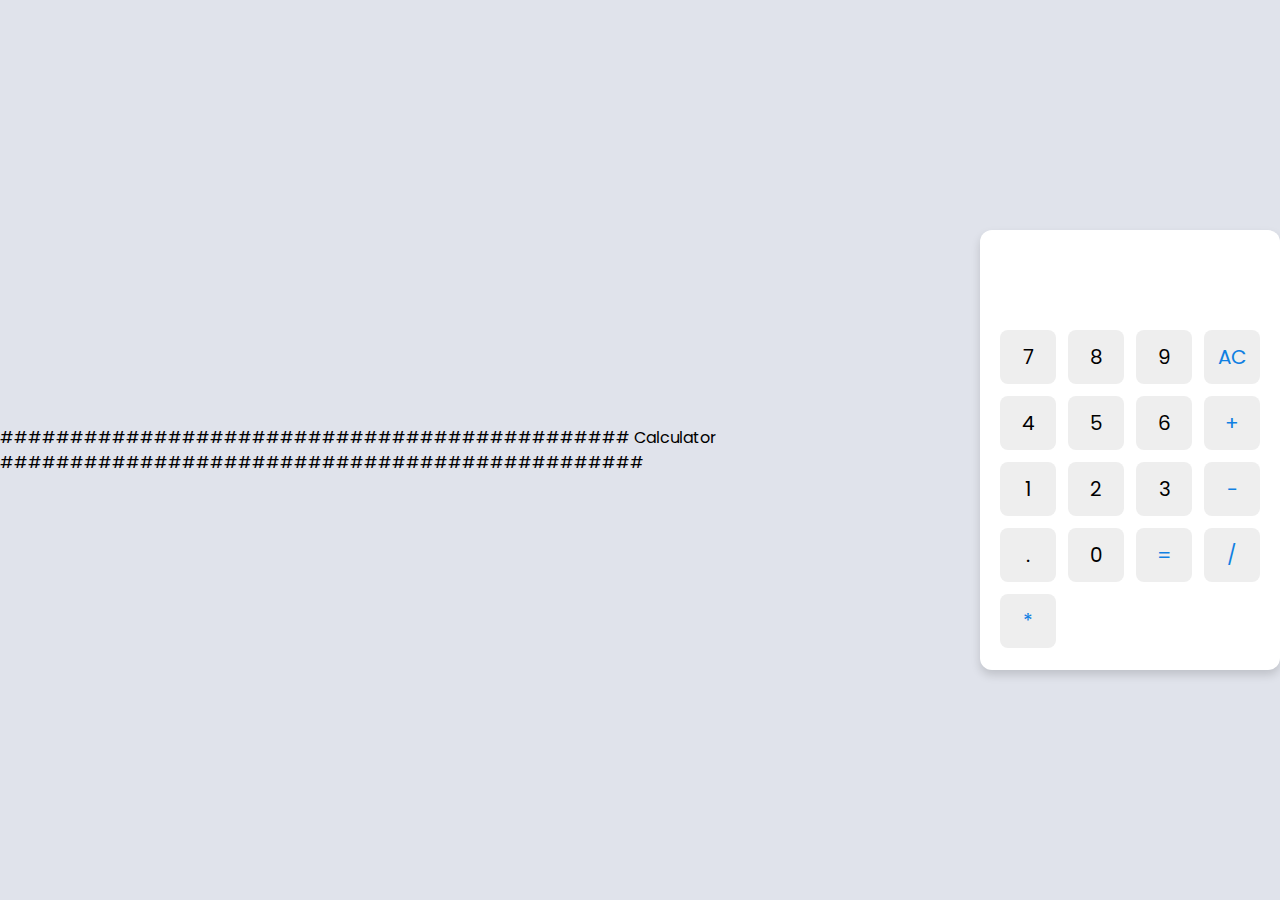
<file: HTML_Assignment3/index.html>
############################################# Calculator ##############################################

<html lang="en">
  <head>
    <meta charset="UTF-8" />
    <meta http-equiv="X-UA-Compatible" content="IE=edge" />
    <meta name="viewport" content="width=device-width, initial-scale=1.0" />
    <title>Calculator in HTML CSS & JavaScript</title>
    <link rel="stylesheet" href="style.css" />
  </head>
  <body>
    <div class="container">
      <input type="text" class="display" />
      <div class="buttons">
        <button data-value="7">7</button>
        <button data-value="8">8</button>
        <button data-value="9">9</button>
        <button class="operator" data-value="AC">AC</button>
        <button data-value="4">4</button>
        <button data-value="5">5</button>
        <button data-value="6">6</button>
        <button class="operator" data-value="+">+</button>
        <button data-value="1">1</button>
        <button data-value="2">2</button>
        <button data-value="3">3</button>
        <button class="operator" data-value="-">-</button>
         <button data-value=".">.</button>
        <button data-value="0">0</button>
        <button class="operator" data-value="=">=</button>
        <button class="operator" data-value="/">/</button>
        
        <button class="operator" data-value="*">*</button>
        
        
        
        
        
       
        
      </div>
    </div>
    <script src="script.js"></script>
  </body>
</html>
</file>
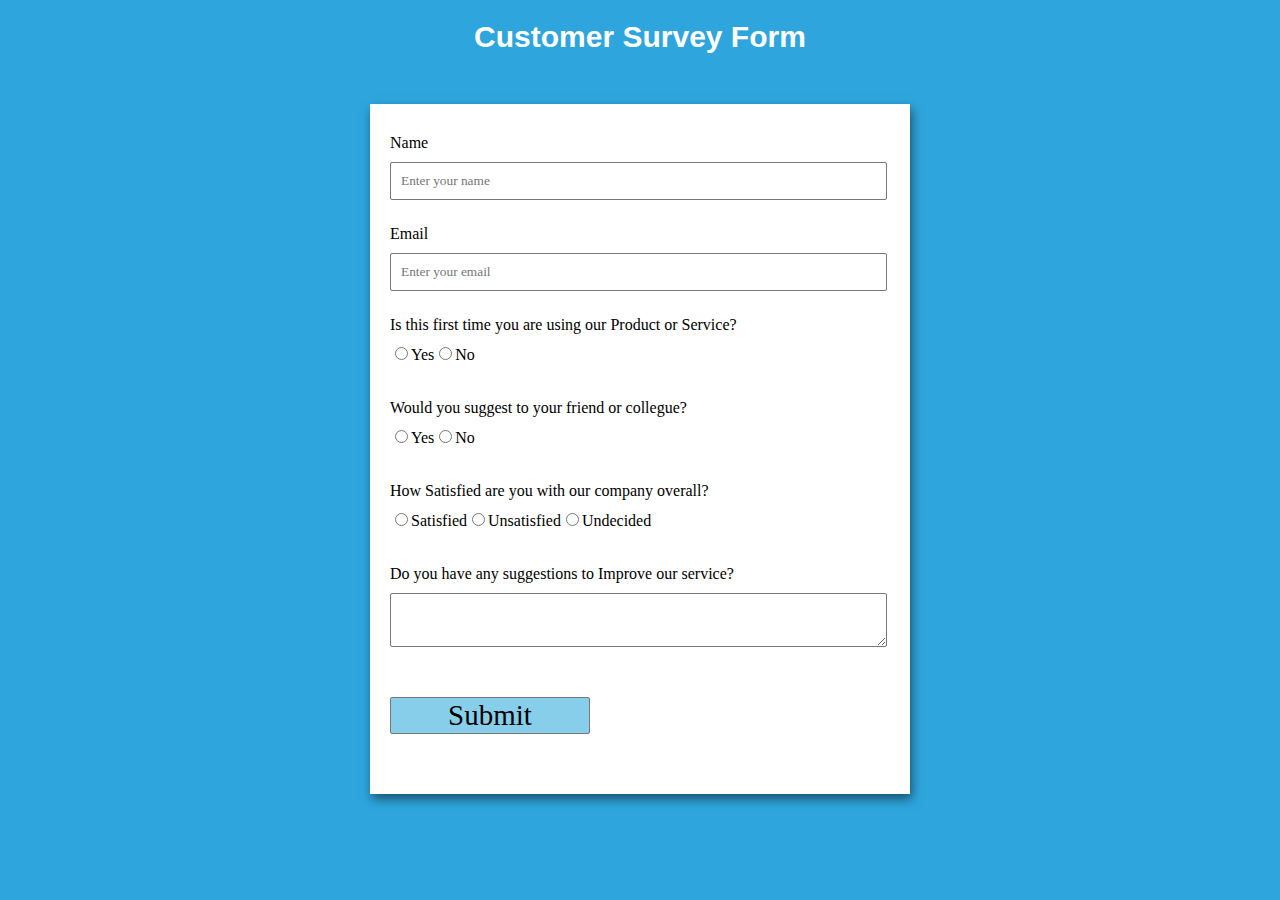
<file: HTML_Assignment3/survey form .html>
<!DOCTYPE html>
<html lang="en">
<head>
	<meta charset="UTF-8">
	<meta http-equiv="X-UA-Compatible"
		content="IE=edge">
	<meta name="viewport"
		content="width=device-width, initial-scale=1.0">
	<title>
		Build a Survey Form using HTML and CSS
	</title>

	<link rel="stylesheet" href="style2.css" />
</head>

<body>
	<h1>Customer Survey Form</h1>

	<!-- Create Form -->
	<form id="form">

		<!-- Details -->
        
		<div class="form-control">
            
			<label for="name" id="label-name">
				Name
			</label>

			<!-- Input Type Text -->
			<input type="text"
				id="name"
				placeholder="Enter your name" />
            
		</div>

		<div class="form-control">
            
			<label for="email" id="label-email">
				Email
			</label>

			<!-- Input Type Email-->
			<input type="email"
				id="email"
				placeholder="Enter your email" />
            
		</div>
    

		

		<div class="form-control">
			<label>
				Is this first time you are using our Product or Service?
			</label>

			<!-- Input Type Radio Button -->
            <div class = "form-label">
			<label  for="recommed-1">
				<input type="radio"
					id="recommed-1"
					name="recommed">Yes</input>
			</label>
			<label for="recommed-2">
				<input type="radio"
					id="recommed-2"
					name="recommed">No</input>
			</label>
        </div>
			
		</div>

		<div class="form-control">
			<label>
				Would you suggest to your friend or collegue?
			</label>

			<!-- Input Type Radio Button -->
            <div class = "form-label">
			<label for="recommed-1">
				<input type="radio"
					id="recommed-1"
					name="recommed">Yes</input>
			</label>
			<label for="recommed-2">
				<input type="radio"
					id="recommed-2"
					name="recommed">No</input>
			</label>
			</div>
		</div>

        <div class="form-control">
			<label>
				How Satisfied are you with our company overall?
			</label>

			<!-- Input Type Radio Button -->
            <div class = "form-label">
			<label for="recommed-1">
				<input type="radio"
					id="recommed-1"
					name="recommed">Satisfied</input>
			</label>
			<label for="recommed-2">
				<input type="radio"
					id="recommed-2"
					name="recommed">Unsatisfied</input>
			</label>
            <label for="recommed-2">
				<input type="radio"
					id="recommed-2"
					name="recommed">Undecided</input>
			</label>
			</div>
		</div>

		

		<div class="form-control">
			<label for="comment">
				Do you have any suggestions to Improve our service?
			</label>

			<!-- multi-line text input control -->
			<textarea name="comment" id="comment"
				placeholder="Enter your comment here">
			</textarea>
		</div>

		<!-- Multi-line Text Input Control -->
		<button type="submit" value="submit">
			Submit
		</button>
	</form>
</body>
</html>
</file>
<file: HTML_Assignment3/style.css>
@import url("https://fonts.googleapis.com/css2?family=Poppins:wght@300;400;500;600;700&display=swap");
* {
  margin: 0;
  padding: 0;
  box-sizing: border-box;
  font-family: "Poppins", sans-serif;
}
body {
  height: 100vh;
  display: flex;
  align-items: center;
  justify-content: center;
  background: #e0e3eb;
}
.container {
  position: relative;
  max-width: 300px;
  width: 100%;
  border-radius: 12px;
  padding: 10px 20px 22px;
  background: #fff;
  box-shadow: 0 5px 10px rgba(0, 0, 0, 0.15);
}
.display {
  height: 80px;
  width: 100%;
  outline: none;
  border: none;
  text-align: left;
  margin-bottom: 10px;
  font-size: 28px;
  color: #000e1a;
  pointer-events: none;
}
.buttons {
  display: grid;
  grid-gap: 12px;
  grid-template-columns: repeat(4,1fr);
 
}
.buttons button {
  padding: 12px;
  border-radius: 8px;
  border: none;
  font-size: 20px;
  cursor: pointer;
  background-color: #eee;
}
.buttons button:active {
  transform: scale(0.99);
}
.operator {
  color: #1080e2;
}
</file>
<file: HTML_Assignment3/style2.css>
/* Styling the Body element i.e. Color, 
		Font, Alignment */ 

        h1{
            font-family:Verdana, Geneva, Tahoma, sans-serif;
            font-size: 30px;
            color: white;
            font-weight: 50px;
        }


		body {
			background-color: #2ea6dd;
			font-family: 'Times New Roman', Times, serif;
			text-align: center;
		}

		/* Styling the Form (Color, Padding, Shadow) */
		form {
			background-color: #fff;
			max-width: 500px;
			margin: 50px auto;
			padding: 30px 20px;
			box-shadow: 2px 5px 10px rgba(0, 0, 0, 0.5);
		}

		/* Styling form-control Class */
		.form-control {
			text-align: left;
			margin-bottom: 25px;
		}

		/* Styling form-control Label */ 
		.form-control label {
			display:block;
			margin-bottom: 10px;

    
		}

        .form-label{
            display: flex;
            
        }

		/* Styling form-control input, 
		select, textarea */
		.form-control input,
		.form-control select,
		.form-control textarea {
			border: 1px solid #777;
			border-radius: 2px;
			font-family: inherit;
			padding: 10px;
			display: block;
			width: 95%;
		}

		/* Styling form-control Radio 
		button and Checkbox */
		.form-control input[type="radio"],
		.form-control input[type="checkbox"] {
			display: inline-block;
			width: auto;
		}

		/* Styling Button */
		button {
			background-color:skyblue;
			border: 1px solid #777;
			border-radius: 2px;
			font-family: inherit;
			font-size: 29px;
			display: block;
			width: 40%;
			margin-top: 50px;
			margin-bottom: 30px;
		}
</file>
